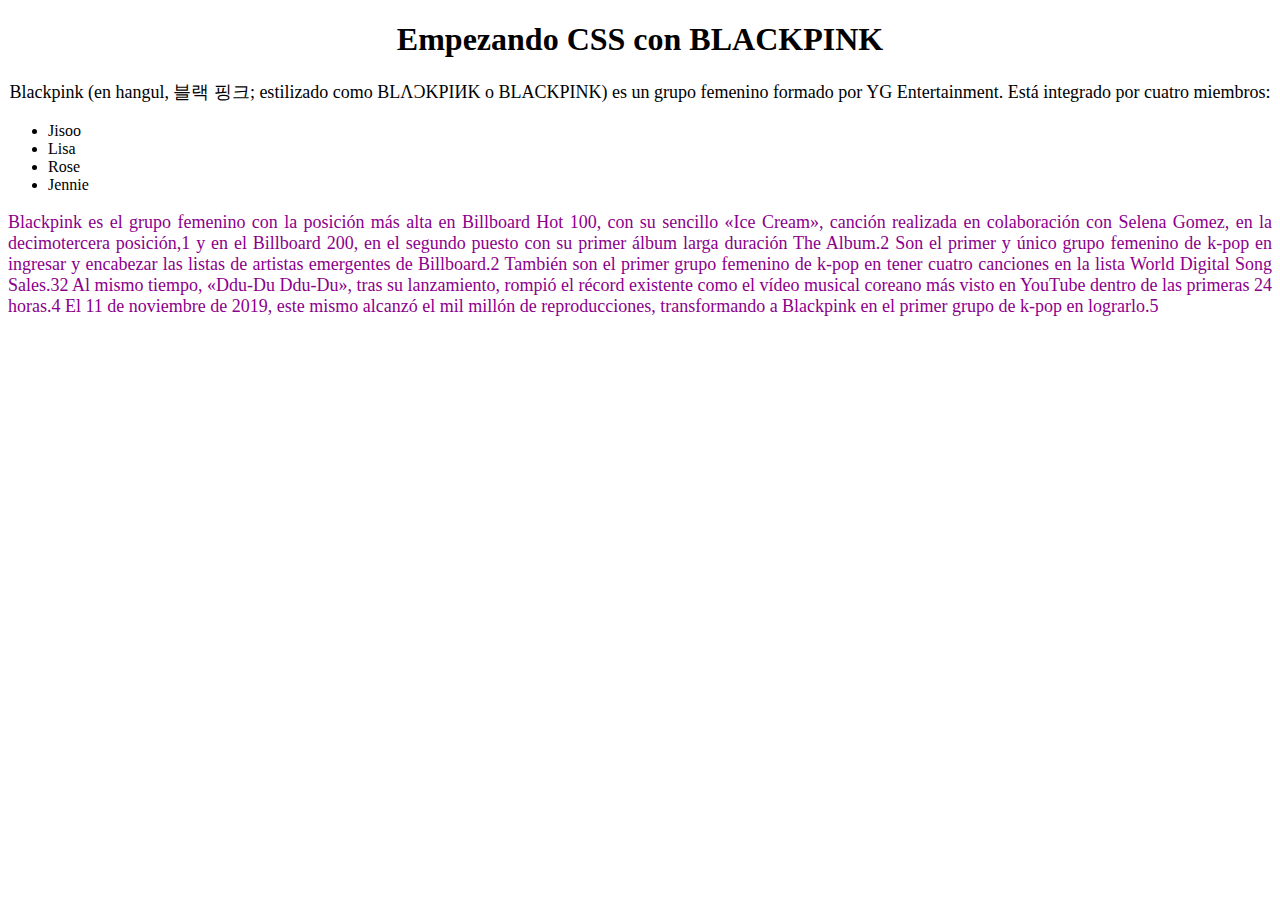
<file: 27-03-2021CSS/index.html>
<!DOCTYPE html>
<html Lang="es">
<head>
    <meta charset="UTF-8">
    <meta http-equiv="X-UA-Compatible" content="IE=edge">
    <meta name="viewport" content="width=device-width, initial-scale=1.0">
    <title>CSS con Blackpink</title>
    <link rel="stylesheet" href="style.css">
</head>
<body>
    <div id="Primero">
        <h1> Empezando CSS con BLACKPINK</h1>
        <p class="Size">Blackpink (en hangul, 블랙 핑크; estilizado como BLΛƆKPIИK o BLACKPINK) es un grupo femenino formado por YG Entertainment. Está integrado por cuatro miembros:</p>
    </div>
    <div id="Segundo">
        <ul>
        <li>Jisoo</li>
        <li>Lisa</li>
        <li>Rose</li>
        <li>Jennie</li>
    </ul>
    <p class="Rojo">Blackpink es el grupo femenino con la posición más alta en Billboard Hot 100, con su sencillo «Ice Cream», canción realizada en colaboración con Selena Gomez, en la decimotercera posición,1​ y en el Billboard 200, en el segundo puesto con su primer álbum larga duración The Album.2​ Son el primer y único grupo femenino de k-pop en ingresar y encabezar las listas de artistas emergentes de Billboard.2​ También son el primer grupo femenino de k-pop en tener cuatro canciones en la lista World Digital Song Sales.3​2​ Al mismo tiempo, «Ddu-Du Ddu-Du», tras su lanzamiento, rompió el récord existente como el vídeo musical coreano más visto en YouTube dentro de las primeras 24 horas.4​ El 11 de noviembre de 2019, este mismo alcanzó el mil millón de reproducciones, transformando a Blackpink en el primer grupo de k-pop en lograrlo.5​</p>
    </div>
</body>
</html>
</file>
<file: 27-03-2021CSS/style.css>
#Primero{
    text-align: center;
}
.Size{
    font-size: large;
}
#Segundo{
    text-align: justify;
}
.Rojo{
    font-size: large;
    color: darkmagenta;
}
body{
background-image: url("https://www.nawpic.com/media/2020/blackpink-nawpic-19.jpg");
}
</file>
